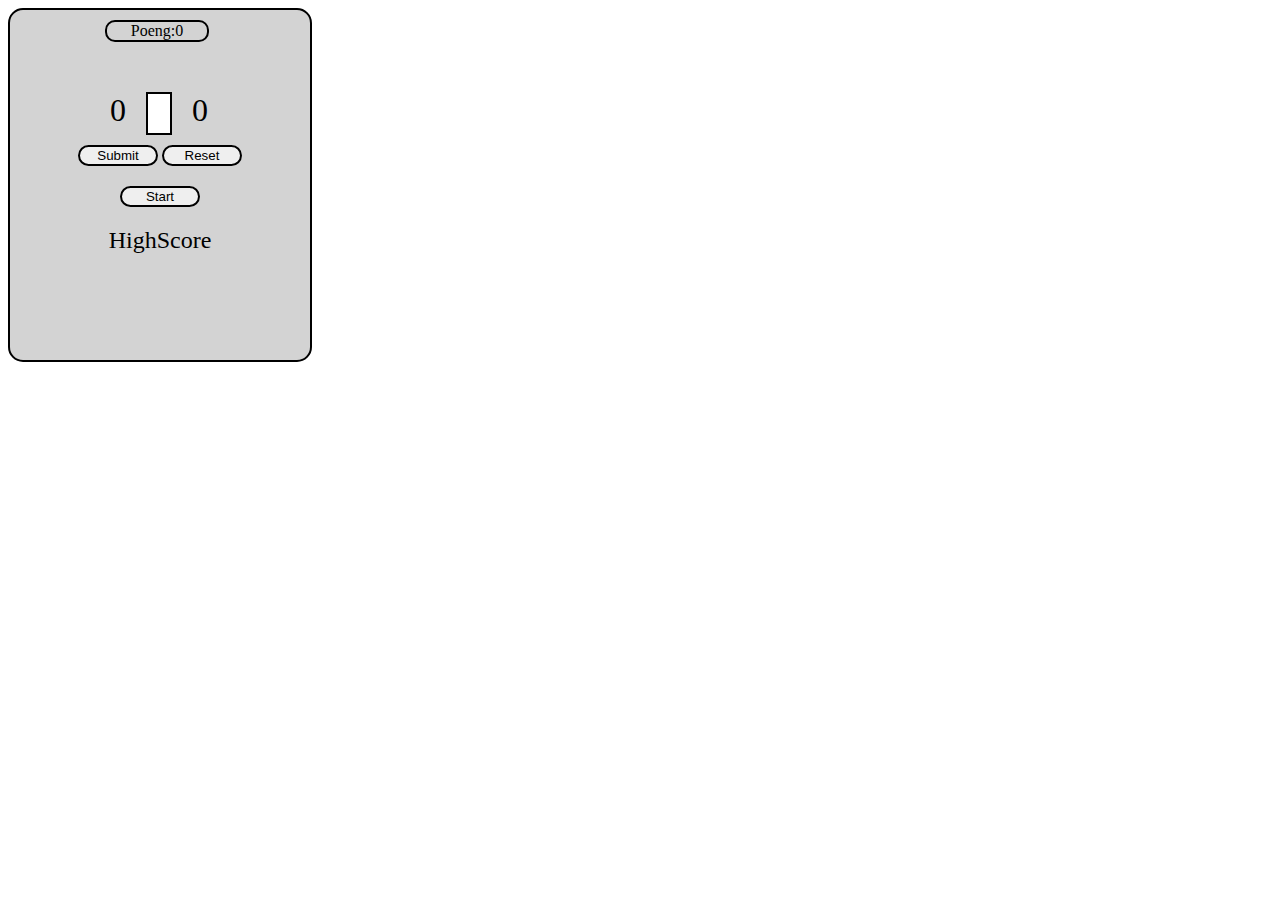
<file: index.html>
<!DOCTYPE html>
<html lang="en">

<head>
    <meta charset="UTF-8">
    <meta name="viewport" content="width=device-width, initial-scale=1.0">
    <title>Krokodille</title>
    <link rel="stylesheet" href="styles.css"/>
</head>

<body>
    <div id="app"></div>

    <script src="script.js"></script>
</body>

</html>
</file>
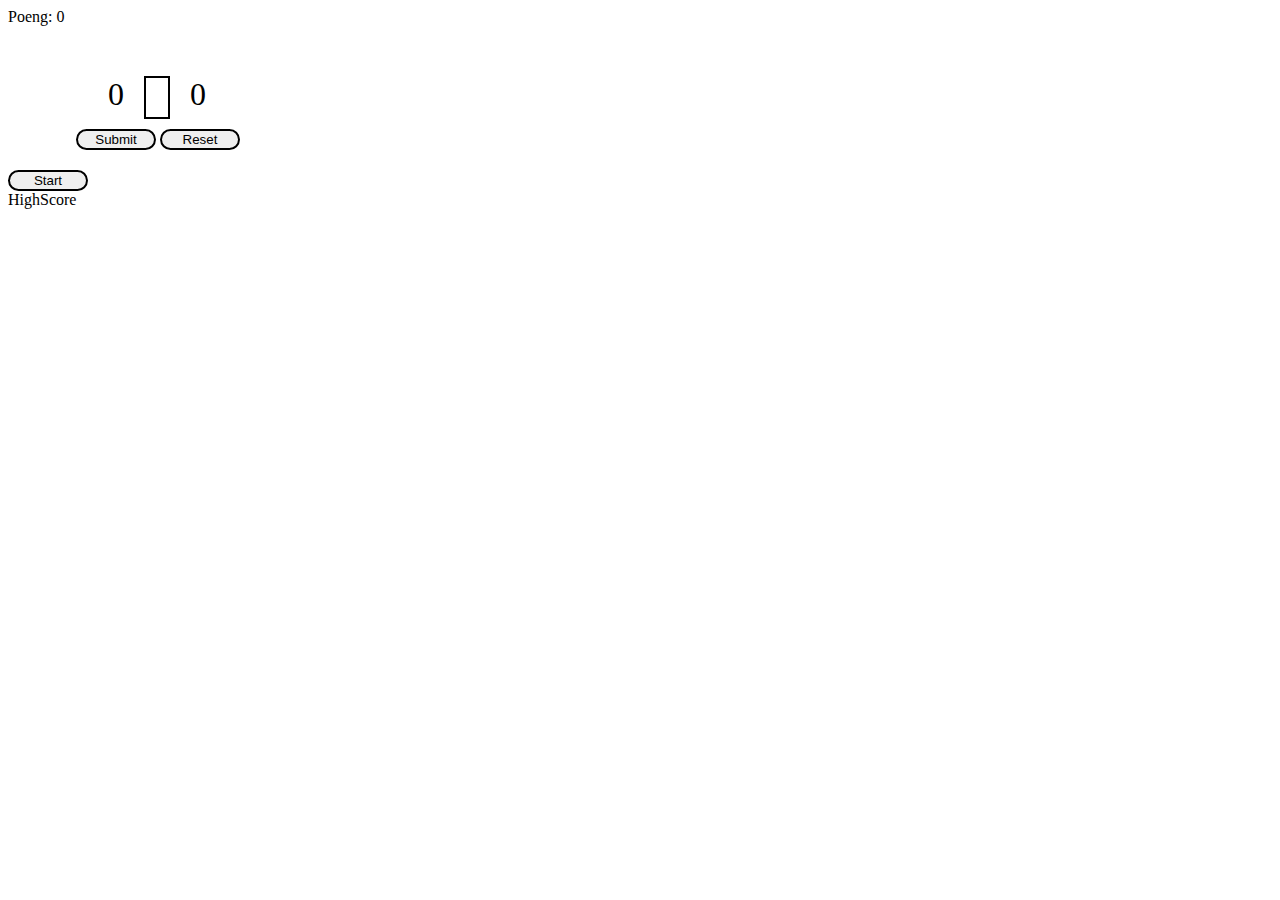
<file: indexold.html>
<!DOCTYPE html>
<html lang="en">

<head>
    <meta charset="UTF-8">
    <meta name="viewport" content="width=device-width, initial-scale=1.0">
    <title>Krokodille</title>
    <link rel="stylesheet" href="styles.css"/>
</head>

<body>
    <div id="container">
        <div id="poeng">Poeng: 0</div>
        <div class="main">
            <div id="firstNum">0</div>
            <input type="text" id="txtanswer"></input>
            <div id="secondNum">0</div>
        </div>
        <div class="buttons">
            <button onclick="submit()">Submit</button>
            <button onclick="reset()">Reset</button>
        </div>
    </div>
    <div>
        <button id="btnstart" onclick="startTimer()">Start</button>
        <div id="showTimer"></div>
        <div id="highScore">HighScore</div>
    </div>

    <script>
        let firstNum = 0;
        let secondNum = 0;
        let seconds = 0;
        
        const timer = document.getElementById('showTimer');
        const roundTime = document.getElementById('highScore');
        var myInterval;

        function startTimer() {
            seconds = 0;
            krokPoeng = 0;
            myInterval = setInterval(countSeconds, 1000);
            document.getElementById("poeng").innerHTML = krokPoeng;
            updateNumbers();
        }
        function countSeconds() {
            timer.innerHTML = seconds;
            seconds++;
        }
        function lapTimer() {
            roundTime.innerHTML += `<li>Ikke dårlig! ${seconds - 1} sekunder</li>`;
            clearInterval(myInterval);   
        }
        function reset() {
            location.reload();
        }
        function submit() {
            var inputAnswer = document.getElementById('txtanswer').value;
            document.getElementById("container").style.backgroundColor = 'lightblue';
            if (firstNum < secondNum && inputAnswer == "<") {
                correctAnswer();
            } else if (firstNum > secondNum && inputAnswer == ">") {
                correctAnswer();
            } else if (firstNum == secondNum && inputAnswer == "=") {
                correctAnswer();
            } else {
                wrongAnswer();
            }
        }
        let krokPoeng = 0;
        function correctAnswer() {
            document.getElementById("container").style.backgroundColor = 'green';
            krokPoeng +=1;
            document.getElementById("poeng").innerHTML = krokPoeng;
            updateNumbers();
            if (krokPoeng == 10) {
                highScore();
            }
        }
        function wrongAnswer() {
            document.getElementById("container").style.backgroundColor = 'red';
            krokPoeng -= 1;
            document.getElementById("poeng").innerHTML = krokPoeng;
            updateNumbers();
        }
        function highScore() {
            document.getElementById("poeng").innerHTML = `DU VANT!`;
            lapTimer(); 
        }
        function updateNumbers() {
            firstNum = getRandomNumber();
            secondNum = getRandomNumber();
            document.getElementById("firstNum").innerHTML = firstNum;
            document.getElementById("secondNum").innerHTML = secondNum;
        }

        function getRandomNumber() {
            return Math.round(Math.random() * 10);
        }
    </script>
</body>

</html>
</file>
<file: styles.css>
#app{
    width: 300px;
    height: 350px;
    border: 2px solid black;
    border-radius: 15px;
    background-color: lightgray;
}
.main {
    margin-top: 50px;
    margin-left: 100px;
    display: flex;
    font-size: xx-large;
    gap: 20px;
}

input {
    width: 18px;
    font-size: xx-large;
    border: 2px solid black;
}

.buttons {
    margin-top: 10px;
    margin-left: 68px;
    margin-bottom: 20px;
}

.poeng {
    margin-top: 10px;
    margin-left: 95px;
    border: 2px solid black;
    width: 100px;
    text-align: center;
    border-radius: 10px;
}



button {
    width: 80px;
    border: 2px solid black;
    border-radius: 15px;
}

.score{
    display: flex;
    flex-direction: column;
    justify-content: center;
    align-items: center;
    gap: 10px;
    font-size: x-large;
}
</file>
